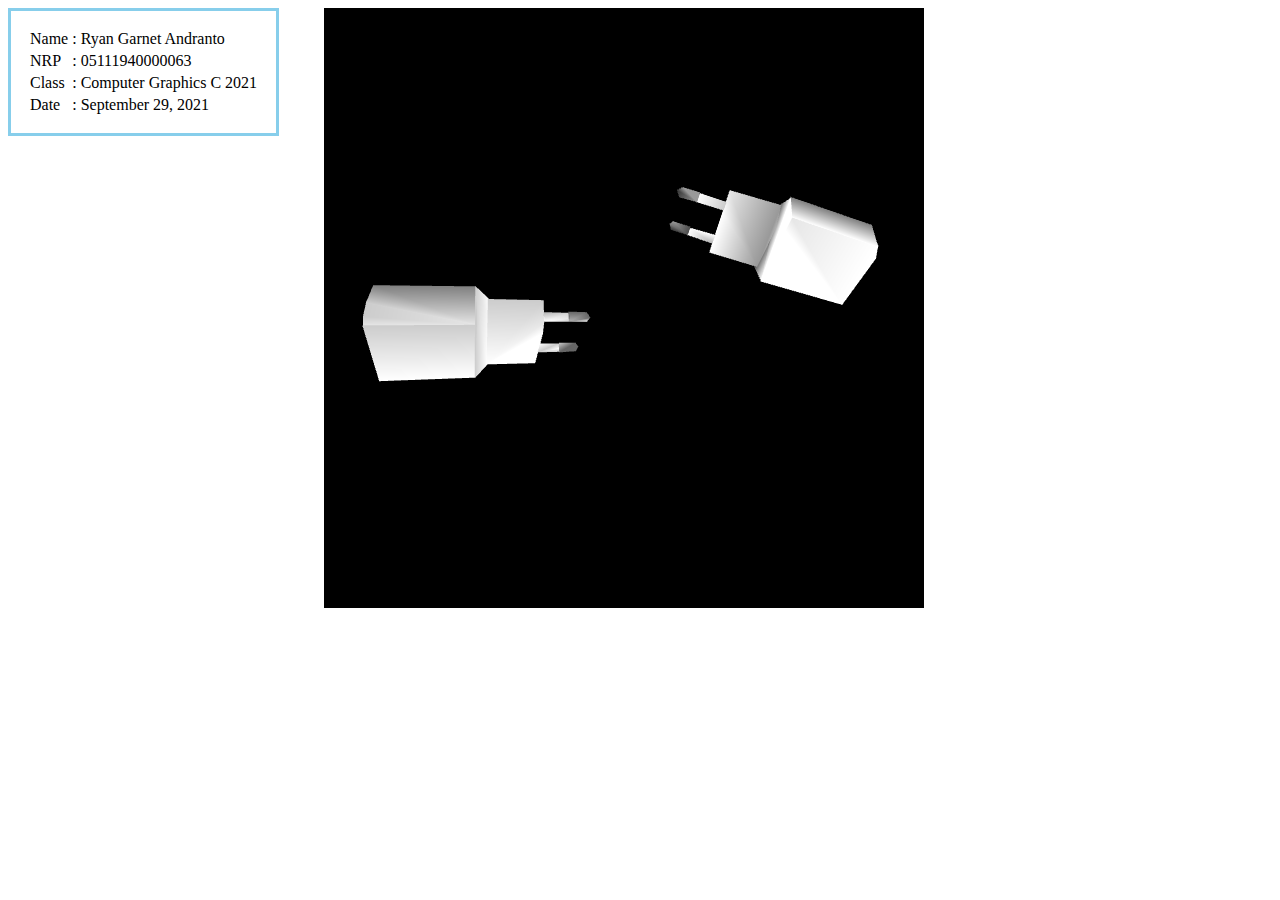
<file: index.html>
<!DOCTYPE html>
<html lang="en">
<head>
    <meta charset="UTF-8">
    <meta http-equiv="X-UA-Compatible" content="IE=edge">
    <meta name="viewport" content="width=device-width, initial-scale=1.0">
    <link rel="stylesheet" href="style.css">
    <title>Learn WebGL</title>
</head>
<body>
    <div class="grid">
        <div>
            <table class="identity">
                <tr>
                    <td>Name</td>
                    <td>:</td>
                    <td>Ryan Garnet Andranto</td>
                </tr>
                <tr>
                    <td>NRP</td>
                    <td>:</td>
                    <td>05111940000063</td>
                </tr>
                <tr>
                    <td>Class</td>
                    <td>:</td>
                    <td>Computer Graphics C 2021</td>
                </tr>
                <tr>
                    <td>Date</td>
                    <td>:</td>
                    <td>September 29, 2021</td>
                </tr>
            </table>
        </div>
        <div>
            <canvas id="myCanvas" width="600" height="600">Your browser does NOT support WebGL application.</canvas>
        </div>
    </div>
    <script type="module" src="main.js"></script>
</body>
</html>
</file>
<file: style.css>
table.identity {
    border: 0.2em solid skyblue;
    padding: 1em;
}
.grid {
    display: grid;
    grid-template-columns: 25% 75%;
}
</file>
